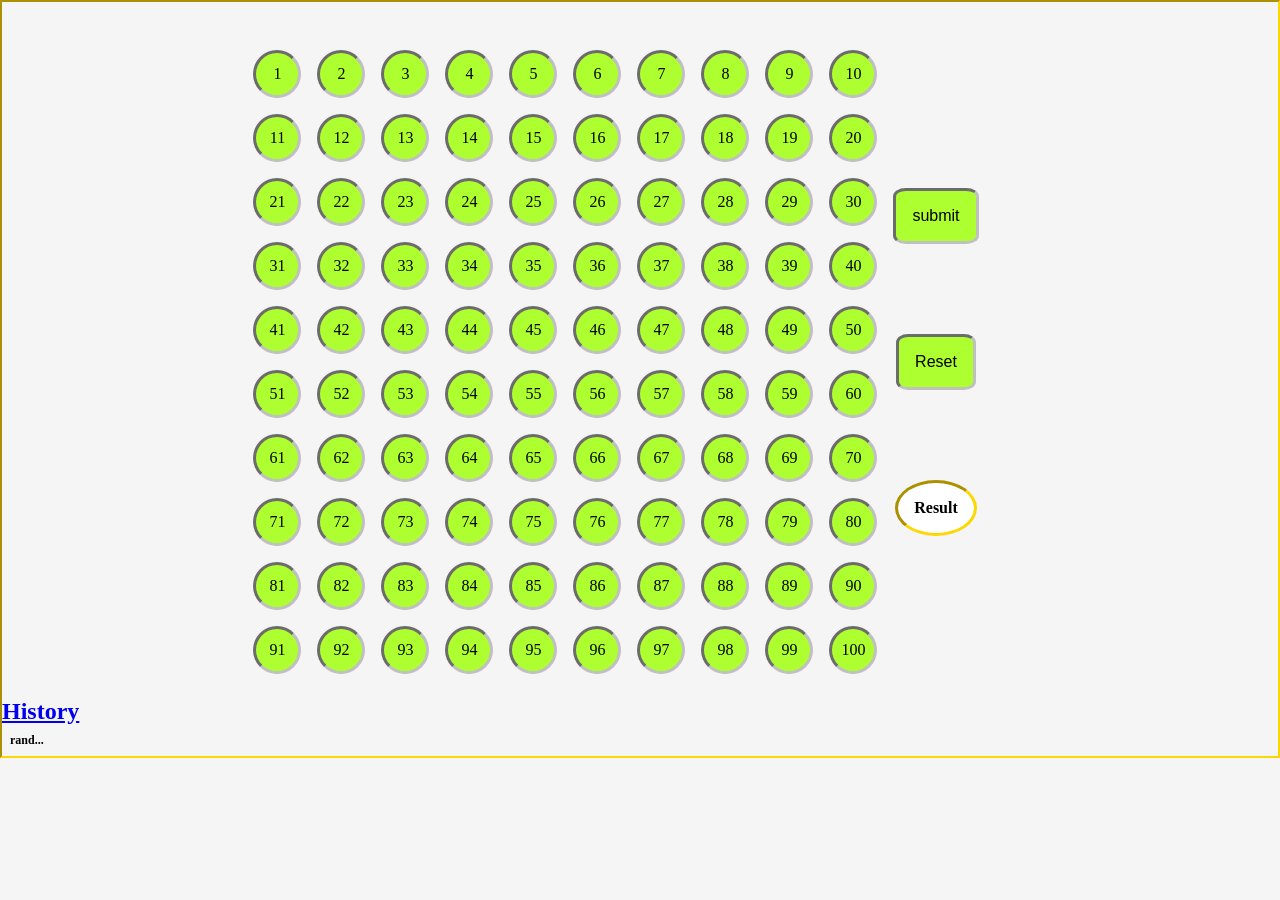
<file: index.html>
<!DOCTYPE html>
<html lang="en">
<head>
    <meta charset="UTF-8">
    <meta name="viewport" content="width=device-width, initial-scale=1.0">
    <link rel="stylesheet" href="index.css">
    <script type="text/javascript" src="index.js"></script>
    <link rel="icon" href="https://rukminim2.flixcart.com/image/416/416/ksuowi80/board-game/g/f/z/housie-game-set-for-adults-and-kids-tambola-board-game-set-with-original-imag6c6jdqmcjwhh.jpeg?q=70&crop=false">
    <title>Housie</title>
        <style>
        body{
            border: 2px inset gold;
        }
    </style>
</head>
<body>
    <div class="mainBody">
    <div class="main">
        <div class="a">
        <div id="1">1</div>
        <div id="2">2</div>
        <div id="3">3</div>
        <div id="4">4</div>
        <div id="5">5</div>
        <div id="6">6</div>
        <div id="7">7</div>
        <div id="8">8</div>
        <div id="9">9</div>
        <div id="10">10</div>
        <div id="11">11</div>
        <div id="12">12</div>
        <div id="13">13</div>
        <div id="14">14</div>
        <div id="15">15</div>
        <div id="16">16</div>
        <div id="17">17</div>
        <div id="18">18</div>
        <div id="19">19</div>
        <div id="20">20</div>
        <div id="21">21</div>
        <div id="22">22</div>
        <div id="23">23</div>
        <div id="24">24</div>
        <div id="25">25</div>
        <div id="26">26</div>
        <div id="27">27</div>
        <div id="28">28</div>
        <div id="29">29</div>
        <div id="30">30</div>
        <div id="31">31</div>
        <div id="32">32</div>
        <div id="33">33</div>
        <div id="34">34</div>
        <div id="35">35</div>
        <div id="36">36</div>
        <div id="37">37</div>
        <div id="38">38</div>
        <div id="39">39</div>
        <div id="40">40</div>
        <div id="41">41</div>
        <div id="42">42</div>
        <div id="43">43</div>
        <div id="44">44</div>
        <div id="45">45</div>
        <div id="46">46</div>
        <div id="47">47</div>
        <div id="48">48</div>
        <div id="49">49</div>
        <div id="50">50</div>
        <div id="51">51</div>
        <div id="52">52</div>
        <div id="53">53</div>
        <div id="54">54</div>
        <div id="55">55</div>
        <div id="56">56</div>
        <div id="57">57</div>
        <div id="58">58</div>
        <div id="59">59</div>
        <div id="60">60</div>
        <div id="61">61</div>
        <div id="62">62</div>
        <div id="63">63</div>
        <div id="64">64</div>
        <div id="65">65</div>
        <div id="66">66</div>
        <div id="67">67</div>
        <div id="68">68</div>
        <div id="69">69</div>
        <div id="70">70</div>
        <div id="71">71</div>
        <div id="72">72</div>
        <div id="73">73</div>
        <div id="74">74</div>
        <div id="75">75</div>
        <div id="76">76</div>
        <div id="77">77</div>
        <div id="78">78</div>
        <div id="79">79</div>
        <div id="80">80</div>
        <div id="81">81</div>
        <div id="82">82</div>
        <div id="83">83</div>
        <div id="84">84</div>
        <div id="85">85</div>
        <div id="86">86</div>
        <div id="87">87</div>
        <div id="88">88</div>
        <div id="89">89</div>
        <div id="90">90</div>
        <div id="91">91</div>
        <div id="92">92</div>
        <div id="93">93</div>
        <div id="94">94</div>
        <div id="95">95</div>
        <div id="96">96</div>
        <div id="97">97</div>
        <div id="98">98</div>
        <div id="99">99</div>
        <div id="100">100</div>
    </div>
    <div class="b">
        <div>
            <button id="mainn" class="b-button" onclick="main()">submit</button>
        </div>
        <div>
            <button onclick="reset_web_page()" class="b-button" type="reset">Reset</button>
        </div>
        <div>
            <h1 class="b-b" id="output" readonly>Result</h1>
        </div>
        
        
        </div>
        </div>
    </div>
    <div>
        <a href="randpickednum.html">
                <h2>History</h2>
            </a>
            <div style="font-size:0.5rem;width:100%;height:auto; display: flex;flex-wrap: wrap;flex-direction: column;">
            <h3 id="RandHistory">rand...</h3>
            </div>
        </div>
    
</body>
</html>
</file>
<file: index.css>
*{
            box-sizing: border-box;
            margin:0px;
            padding: 0px;
            background-color:whitesmoke;
        }
        .mainBody {
            display: flex;
            justify-content: center;
            align-items: center;
            padding: 1rem;
            margin:2rem 2rem 0.5rem 2rem; 
        }
        
        .main{
            display: flex;
            column-gap: 1rem;
            border-radius: 5%;
        }
        .a{
            display:grid;
            align-items: center;
            justify-content: center;
            grid-template-columns:repeat(10,1fr);
            gap:1rem;
            height:auto;
        }
        .a>div{
            display: grid;
            justify-content: center;
            align-items: center;
            background-color:greenyellow;
            width:3rem;
            height:3rem;
            border-radius:50%;
            border:0.2rem inset silver;
            transition: all 0.4s ease 0s;
        }
        .a>div:hover{
            background-color: lightyellow !important;
            color: red !important;
            font-weight: bold;
            transform: scale(1.3);
            border-color: red !important;
            box-shadow: 0px 0px 5px 3px gray;
            cursor: pointer;
        }
        .b{
            display:flex;
            flex-direction:column;
            align-items: center;
            justify-content:space-evenly;
            margin:3rem 3rem 3rem 0;
            
        }
        .b-button{
            padding:1rem;
            font-size:1rem;
            border-radius:15%;
            background-color:greenyellow;
            border:0.2rem inset silver;
            cursor: pointer;  
        }

        .b-button:hover{
            background-color: white;
            border-color: red;
            color: red;
            font-weight: bold;
            box-shadow: 0px 0px 5px 1px gray;
        }
        .b-b{
            padding:1rem;
            font-size:1rem;
            width:100%;
            height:100%;
            display: grid;
            align-items: center;
            justify-content: center;
            border-radius:50%;
            background-color:white;
            border:0.2rem inset gold;
            cursor: pointer;
        }
        .b-button:active{
            background-color: gold;
            border-color:silver;
            color:white;
            font-weight: bold;
            box-shadow: 0px 0px 5px 1px gray;
        }
        #RandHistory {
        font-size: 0.75rem;
        width: 100%;
        word-wrap: break-word;
        overflow-wrap: break-word;
        background-color: transparent;
        max-height: 200px;
        overflow-y: auto;
        padding: 0.5rem;
        }
@media (max-width: 600px) {
    .mainBody {
        flex-direction: column;
        margin: 1rem;
        padding: 0.5rem;
    }

    .main {
        flex-direction: column;
        align-items: center;
    }

    .a {
        grid-template-columns: repeat(7, 1fr);
        gap: 0.5rem;
    }

    .a > div {
        width: 2.5rem;
        height: 2.5rem;
        font-size: 0.8rem;
    }

    .b {
        margin: 1rem 0;
        width: 100%;
    }

    .b-button {
        padding: 0.8rem;
        font-size: 0.9rem;
        margin: 0.3rem 0;
    }

    .b-b {
        font-size: 0.9rem;
        padding: 0.8rem;
    }

    #RandHistory {
        font-size: 0.6rem;
    }
}


@media (min-width: 601px) and (max-width: 900px) {
    .mainBody {
        flex-direction: column;
        margin: 1.5rem;
        padding: 1rem;
    }

    .main {
        flex-direction: column;
        align-items: center;
    }

    .a {
        grid-template-columns: repeat(10, 1fr);
        gap: 0.8rem;
    }

    .a > div {
        width: 3rem;
        height: 3rem;
        font-size: 0.9rem;
    }

    .b {
        margin: 2rem 0;
        width: 100%;
    }

    .b-button {
        padding: 1rem;
        font-size: 1rem;
        margin: 0.5rem 0;
    }

    .b-b {
        font-size: 1rem;
        padding: 1rem;
    }

    #RandHistory {
        font-size: 0.7rem;
    }
}
</file>
